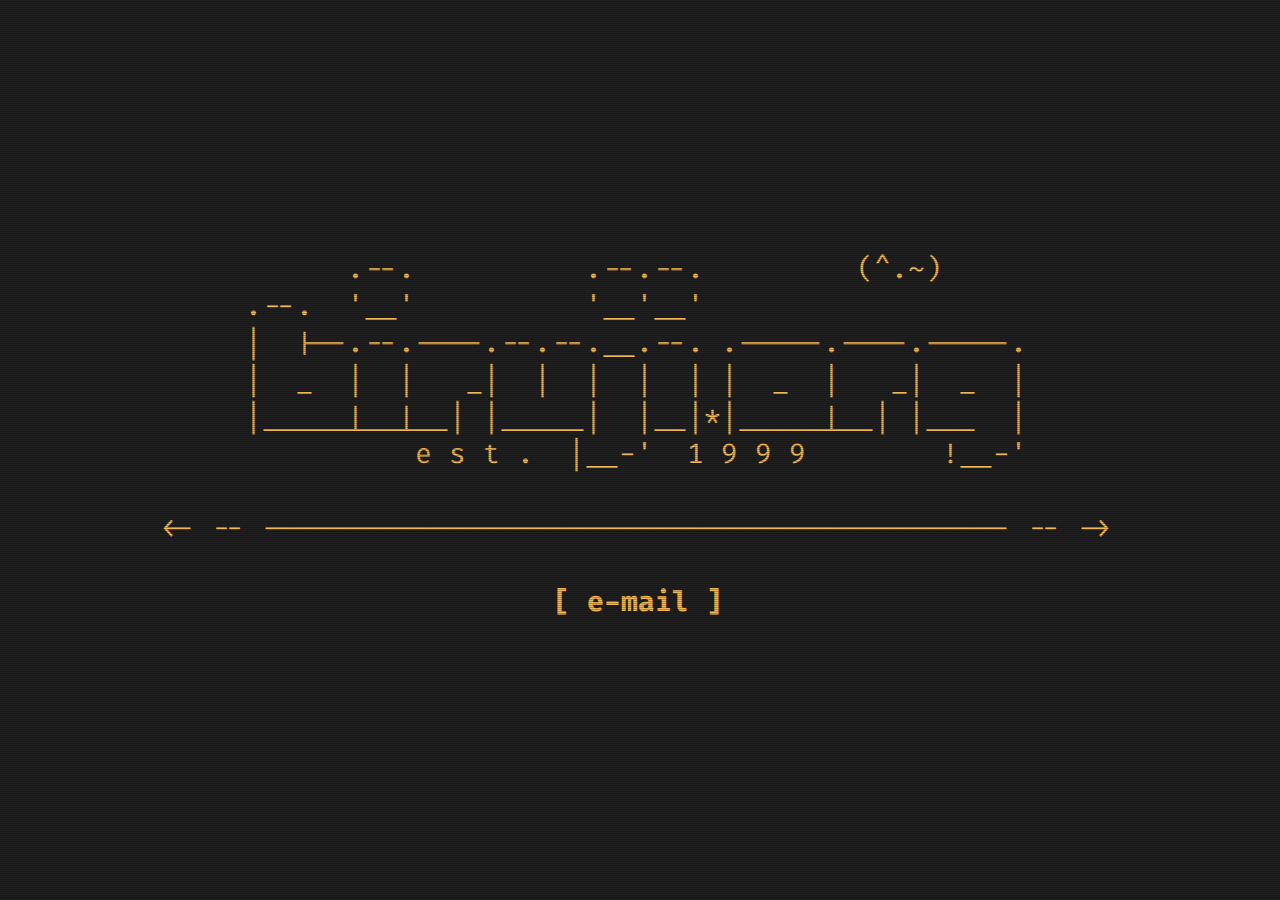
<file: index.html>
<!DOCTYPE html>
<html lang='ca'>
<head>
<title>biruji.org</title>
<meta http-equiv='Content-Type' content='text/html;charset=utf-8' />
<link rel='shortcut icon' href='https://www.biruji.org/favicon.ico' type='image/x-icon' />
<link rel='icon' href='https://www.biruji.org/favicon.ico' type='image/x-icon' />
<link href='https://fonts.googleapis.com/css?family=Fira+Code' rel='stylesheet' type='text/css'>
<link rel='stylesheet' type='text/css' href='terminal.css' media='all' />
</head>
<!-- I &#9829; coding -->
<body><div class='scanline'></div><pre class='console'>
           .--.          .--.--.         (^.~)
     .--.  '__'          '__'__'
     |  |--.--.----.--.--.__.--. .-----.----.-----.
     |  _  |  |   _|  |  |  |  | |  _  |   _|  _  |
     |_____|__|__| |_____|  |__|*|_____|__| |___  |
               e s t .  |__-'  1 9 9 9        !__-'

&lt;- -- -------------------------------------------- -- -&gt;

                       <a href='http://mail.biruji.org'><b>[ <span class='cursor'>e</span>-mail ]</b></a>
</pre></body></html>
</file>
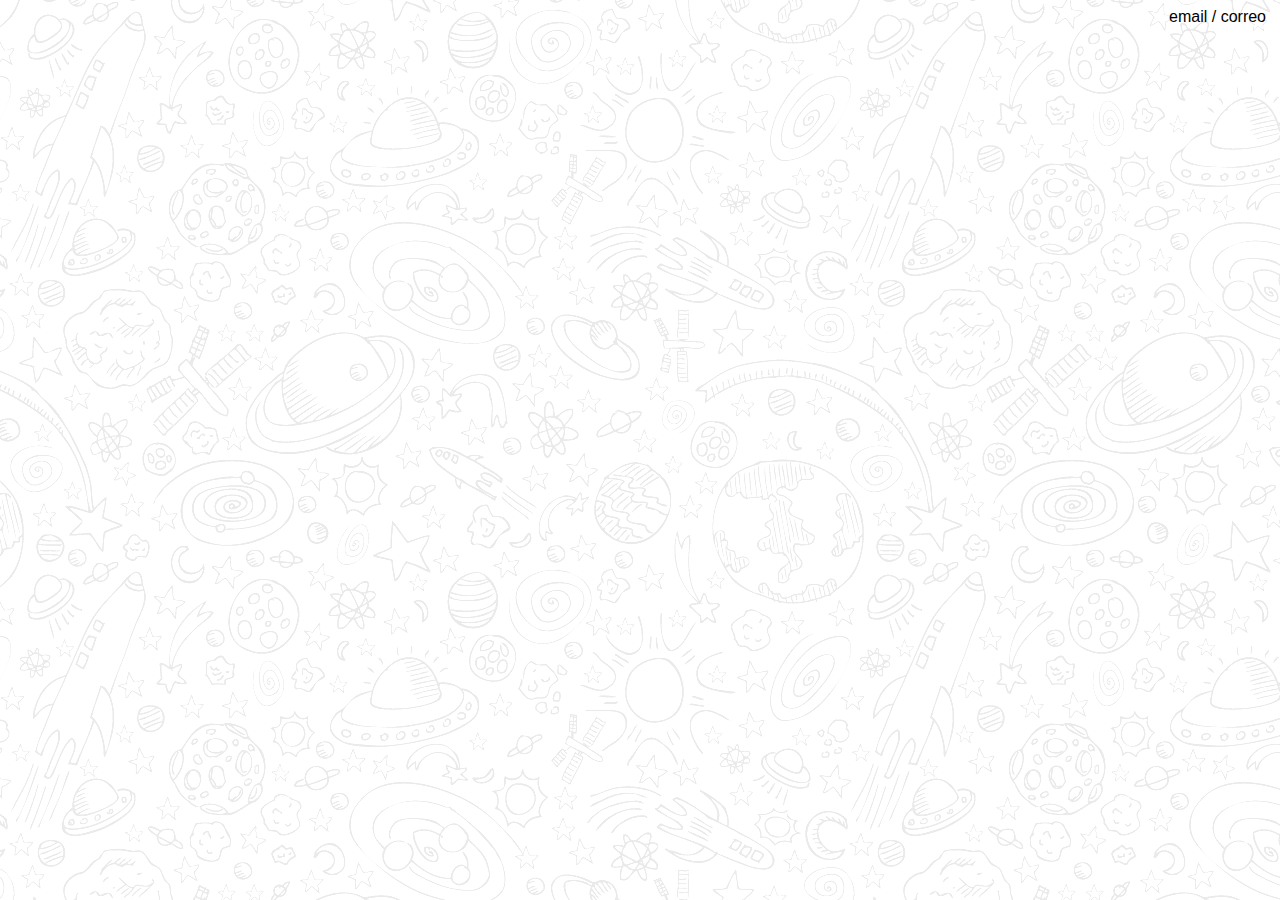
<file: index1.html>
<html>
<head><title>biruji.org</title><style type="text/css">
body      { background-color: #fff; text-align:       right; 
            background-image:url('/img/light_universe.png'); }
a         { font-family:      ubuntu, verdana, helvetica;
            text-decoration:  none; padding:          3px 6px;
            background-color: transparent; color:     #000; } 
a:visited { background-color: transparent; color:     #000; } 
a:hover   { background-color: #008;        color:     #fff; }
a:active  { background-color: #008;        color:     #ddf; } 
</style></head>
<body><a href="http://mail.biruji.org">email / correo</a></body>
</html>
</file>
<file: terminal.css>
.console  { text-align: left;
            font-family: Fira Code, monospace;
            font-size: 28px;
            text-decoration: none;
            display: block;
            unicode-bidi: embed;
            white-space: pre;
            width: 960px;
            height: 400px;
            overflow: auto;
            margin: auto;
            position: absolute;
            top: 0pt; left: 0pt; bottom: 0pt; right: 0pt;
            display: inline-block; }

body::before {
            content: " ";
            display: block;
            position: absolute;
            top: 0;
            left: 0;
            bottom: 0;
            right: 0;
            background: linear-gradient(rgba(0, 0, 0, 0) 50%, rgba(0, 0, 0, 0.25) 50%);
            z-index: 2;
            background-size: 100% 2px, 3px 100%;
            pointer-events: none; }

body      { background-color: #202020;
            color: #f0b857;
            text-align: center;
            margin-left: auto;
            margin-right: auto;
            overflow: hidden;
            animation-duration: 0.01s;
            animation-name: textflicker;
            animation-iteration-count: infinite;
            animation-direction: alternate; }

a         { text-decoration:  none;
            padding: 2px 2px;
            border-radius: 4px;
            background: #202020; color: #f0b857; }
a:visited { background: #202020; color: #f0b857; }
a:hover   { background: #f0b857; color: #202020; }
a:active  { background: #f5d8a5; color: #202020; }

.scanline { width: 100%;
            height: 100px;
            z-index: 8;
            background: linear-gradient(
                0deg,
                rgba(0, 0, 0, 0) 0%,
                rgba(255, 255, 255, 0.2) 10%,
                rgba(0, 0, 0, 0.1) 100% );
            opacity: 0.1;
            position: absolute;
            bottom: 100%;
            pointer-events: none;
            animation: scanline 10s linear infinite; }

.cursor   { animation: blink-underline 1s step-end infinite; }

@keyframes textflicker {
    from { text-shadow: 1px 0     0   #ea36af, -2px  0     0   #75fa69; }
    to   { text-shadow: 2px 0.5px 2px #ea36af, -1px -0.5px 2px #75fa69; } }

@keyframes scanline {
    0%   { bottom: 100%; }
    80%  { bottom: 100%; }
    100% { bottom: -20%; } }

@keyframes blink-underline {
    from, to { text-decoration: underline; }
    50%      { text-decoration: none; } }
</file>
